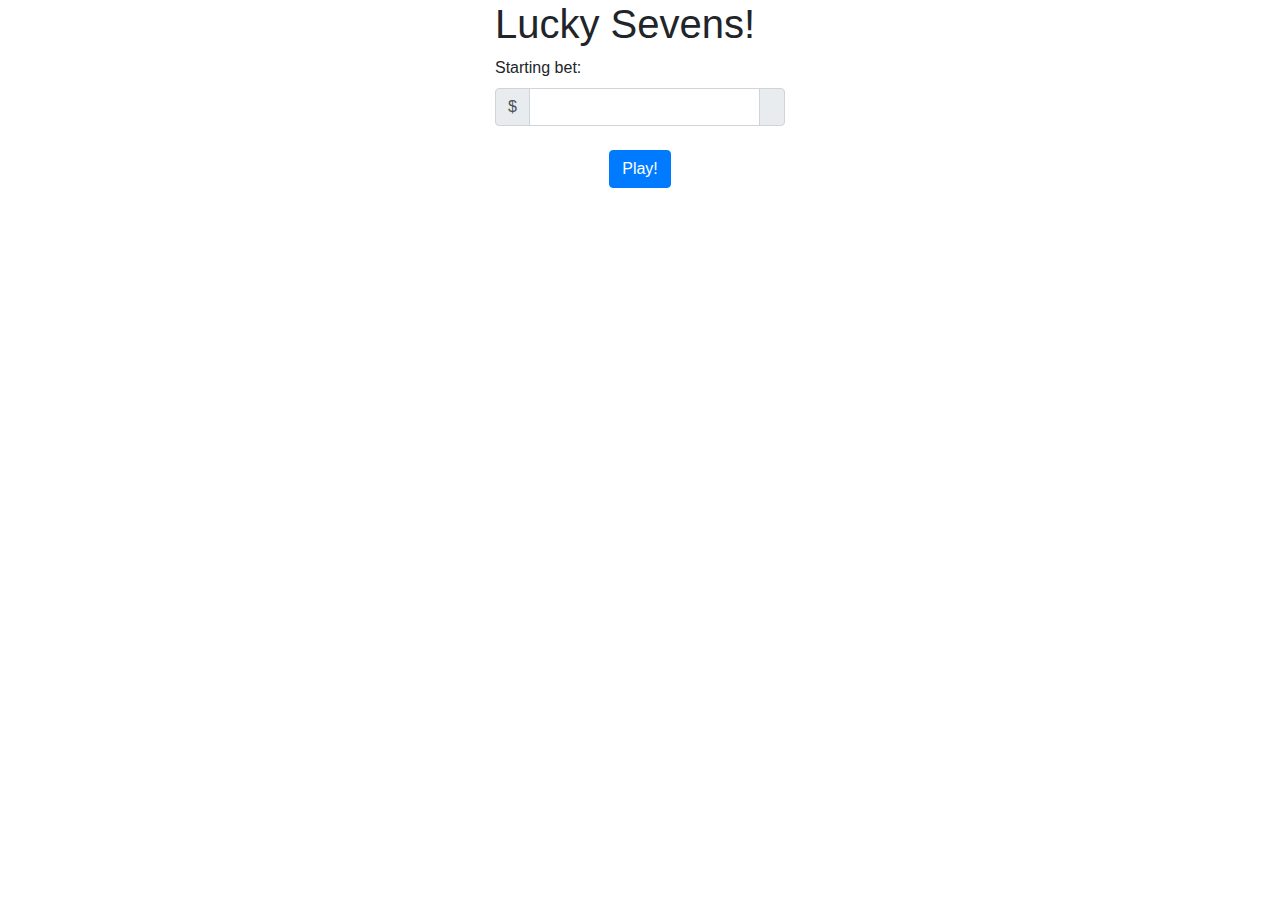
<file: luckySevens/luckySevens.html>
<!DOCTYPE html>
<html>
    
<head>
	<title>Lucky Sevens</title>
	<link rel="stylesheet" href="https://maxcdn.bootstrapcdn.com/bootstrap/4.0.0/css/bootstrap.min.css" integrity="sha384-Gn5384xqQ1aoWXA+058RXPxPg6fy4IWvTNh0E263XmFcJlSAwiGgFAW/dAiS6JXm" crossorigin="anonymous">
	<script type="text/javascript" src="luckySevens.js"></script>
</head>

<body>

	<div class="container col-3" >
		<h1>Lucky Sevens!</h1>

		<form name="luckySevens" onsubmit=" return play();">

            <label for="bet">Starting bet: </label>
            
			<div class="input-group mb-">

				<div class="input-group-prepend">
					<span class="input-group-text">$</span>
				</div>


                <input type="number" id="bet" class="form-control" >
                
				<div class="input-group-append">
                    <span class="input-group-text"></span>
                </div>
                
            </div><br>
            
			<div class="text-center">
				<button type="submit" id="submitButton" class="btn btn-primary">Play!</button>
            </div>
            
		</form><br>

        <table id="results" class="table table-striped" style="display:none;">
            
        <thead>

            <tr>
                <th>Game Results</th>
                <th></th>
            </tr>

        </thead>
        <tbody>
            <tr>
                <td>Starting Bet</td>
                <td><span id="start"></span></td>
            </tr>
            <tr>
                <td>Total Rolls Before Going Broke</td>
                <td><span id="rollsNum"></span></td>
            </tr>
            <tr>
                <td>Highest Amount Won</td>
                <td><span id="max"></span></td>
            </tr>
            <tr>
                <td>Roll Count at Hightest Amount Won</td>
                <td><span id="rollsAtMax"></span></td>
            </tr>
        </tbody>
    </table>

	</div>


	<script src="https://code.jquery.com/jquery-3.2.1.slim.min.js" integrity="sha384-KJ3o2DKtIkvYIK3UENzmM7KCkRr/rE9/Qpg6aAZGJwFDMVNA/GpGFF93hXpG5KkN" crossorigin="anonymous"></script>
	<script src="https://cdnjs.cloudflare.com/ajax/libs/popper.js/1.12.9/umd/popper.min.js" integrity="sha384-ApNbgh9B+Y1QKtv3Rn7W3mgPxhU9K/ScQsAP7hUibX39j7fakFPskvXusvfa0b4Q" crossorigin="anonymous"></script>
	<script src="https://maxcdn.bootstrapcdn.com/bootstrap/4.0.0/js/bootstrap.min.js" integrity="sha384-JZR6Spejh4U02d8jOt6vLEHfe/JQGiRRSQQxSfFWpi1MquVdAyjUar5+76PVCmYl" crossorigin="anonymous"></script>
</body>
</html>
</file>
